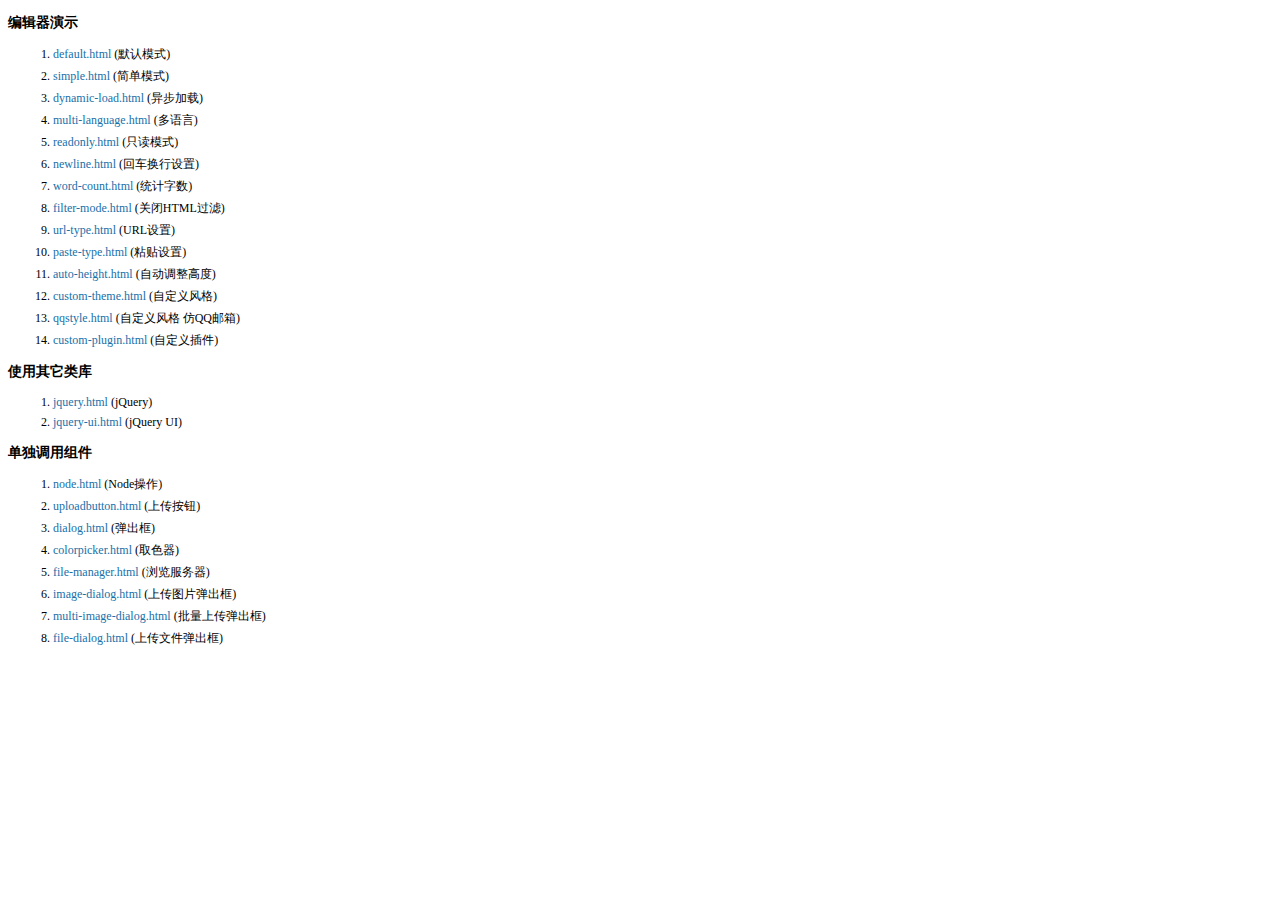
<file: Public/kindeditor-4.1.7/examples/index.html>
<!doctype html>
<html>
	<head>
		<meta charset="utf-8" />
		<title>KindEditor Examples</title>
		<style>
			body {
				font-size: 12px;
				font-family: Tahoma, Simsun;
			}
			h3 {
				font-size: 14px;
			}
			a {
				color: #1870a9;
				text-decoration: none;
			}
			a:hover {
				color: #BC2A4D;
			}
			li {
				margin: 5px;
			}
		</style>
	</head>
	<body>
		<h3>编辑器演示</h3>
		<ol>
			<li><a href="default.html" target="_blank">default.html</a> (默认模式)</li>
			<li><a href="simple.html" target="_blank">simple.html</a> (简单模式)</li>
			<li><a href="dynamic-load.html" target="_blank">dynamic-load.html</a> (异步加载)</li>
			<li><a href="multi-language.html" target="_blank">multi-language.html</a> (多语言)</li>
			<li><a href="readonly.html" target="_blank">readonly.html</a> (只读模式)</li>
			<li><a href="newline.html" target="_blank">newline.html</a> (回车换行设置)</li>
			<li><a href="word-count.html" target="_blank">word-count.html</a> (统计字数)</li>
			<li><a href="filter-mode.html" target="_blank">filter-mode.html</a> (关闭HTML过滤)</li>
			<li><a href="url-type.html" target="_blank">url-type.html</a> (URL设置)</li>
			<li><a href="paste-type.html" target="_blank">paste-type.html</a> (粘贴设置)</li>
			<li><a href="auto-height.html" target="_blank">auto-height.html</a> (自动调整高度)</li>
			<li><a href="custom-theme.html" target="_blank">custom-theme.html</a> (自定义风格)</li>
			<li><a href="qqstyle.html" target="_blank">qqstyle.html</a> (自定义风格 仿QQ邮箱)</li>
			<li><a href="custom-plugin.html" target="_blank">custom-plugin.html</a> (自定义插件)</li>
		</ol>
		<h3>使用其它类库</h3>
		<ol>
			<li><a href="jquery.html" target="_blank">jquery.html</a> (jQuery)</li>
			<li><a href="jquery-ui.html" target="_blank">jquery-ui.html</a> (jQuery UI)</li>
		</ol>
		<h3>单独调用组件</h3>
		<ol>
			<li><a href="node.html" target="_blank">node.html</a> (Node操作)</li>
			<li><a href="uploadbutton.html" target="_blank">uploadbutton.html</a> (上传按钮)</li>
			<li><a href="dialog.html" target="_blank">dialog.html</a> (弹出框)</li>
			<li><a href="colorpicker.html" target="_blank">colorpicker.html</a> (取色器)</li>
			<li><a href="file-manager.html" target="_blank">file-manager.html</a> (浏览服务器)</li>
			<li><a href="image-dialog.html" target="_blank">image-dialog.html</a> (上传图片弹出框)</li>
			<li><a href="multi-image-dialog.html" target="_blank">multi-image-dialog.html</a> (批量上传弹出框)</li>
			<li><a href="file-dialog.html" target="_blank">file-dialog.html</a> (上传文件弹出框)</li>
		</ol>
	</body>
</html>
</file>
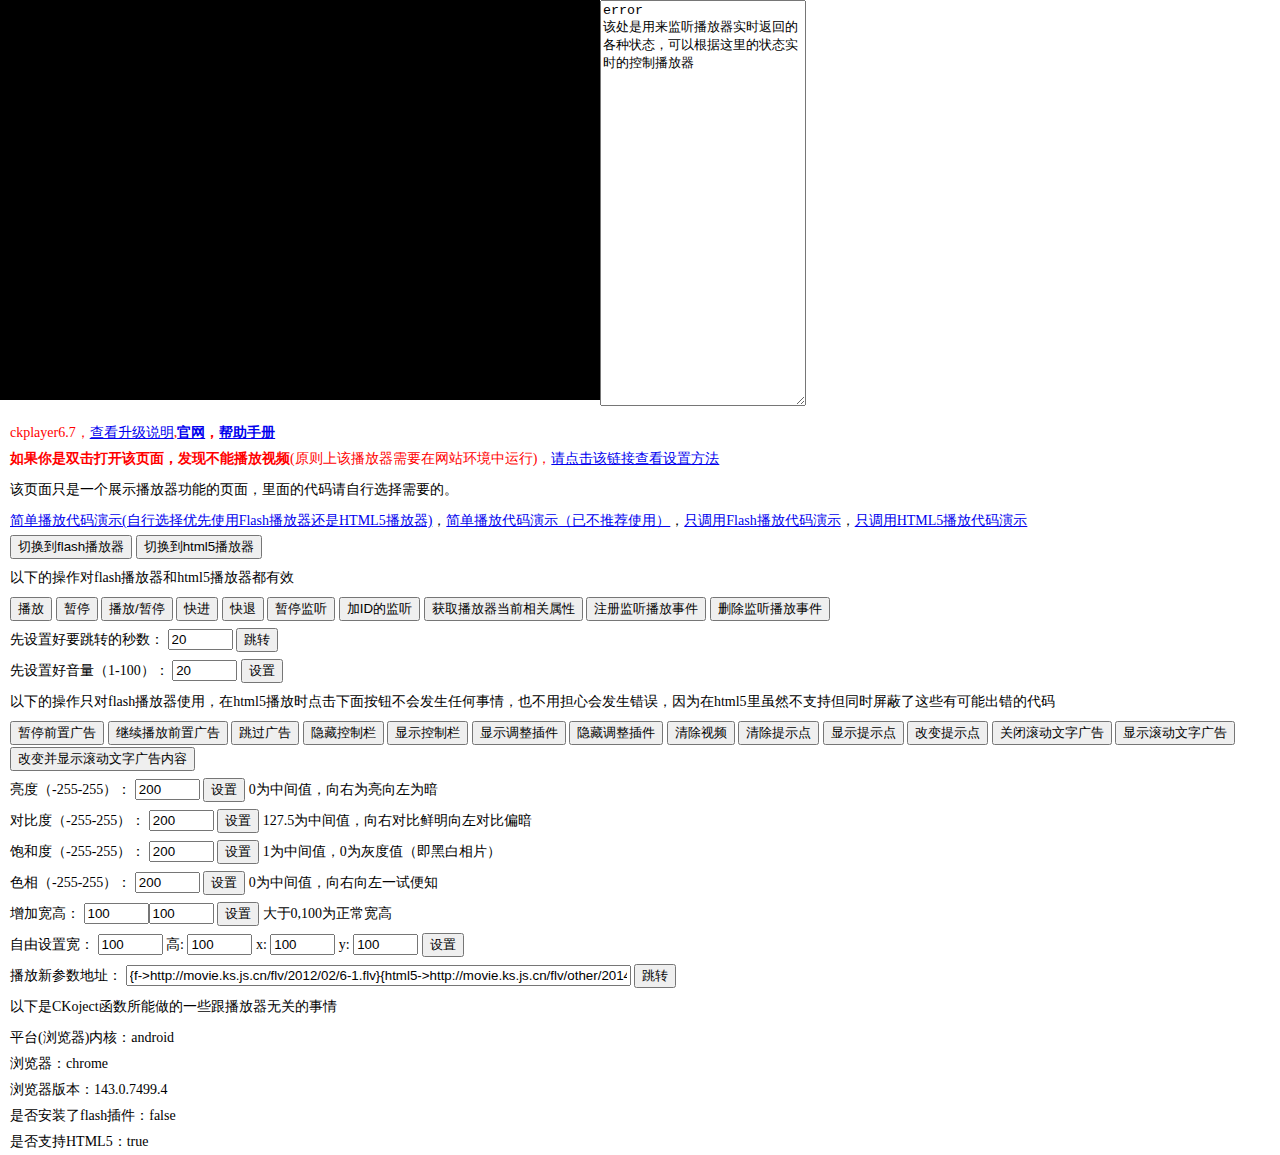
<file: Public/Wap/libs/plugins/ckplayer6.7/index.htm>
<!DOCTYPE html>
<html>
<head>
<meta http-equiv="Content-Type" content="text/html; charset=utf-8" />
<title>ckplayer6.7</title>
<style type="text/css">
body,td,th {
	font-size: 14px;
	line-height: 26px;
}
body {
	margin-left: 0px;
	margin-top: 0px;
	margin-right: 0px;
	margin-bottom: 0px;
}
p {
	margin-top: 5px;
	margin-right: 0px;
	margin-bottom: 0px;
	margin-left: 0px;
	padding-left: 10px;
}
#a1{
	position:relative;
	z-index: 100;
	width:600px;
	height:400px;
	float: left;
}
</style>
<script type="text/javascript" src="js/offlights.js"></script>
</head>

<body>
<div id="a1"></div>
<!--
上面一行是播放器所在的容器名称，如果只调用flash播放器，可以只用<div id="a1"></div>
-->
<textarea name="statusvalue" rows="15" id="statusvalue" style="width:200px;height:400px;">该处是用来监听播放器实时返回的各种状态，可以根据这里的状态实时的控制播放器</textarea>
<script type="text/javascript" src="ckplayer/ckplayer.js" charset="utf-8"></script>
<script type="text/javascript">
	//如果你不需要某项设置，可以直接删除，注意var flashvars的最后一个值后面不能有逗号
	function loadedHandler(){
		if(CKobject.getObjectById('ckplayer_a1').getType()){//说明使用html5播放器
			alert('播放器已加载，调用的是HTML5播放模块');
		}
		else{
			alert('播放器已加载，调用的是Flash播放模块');
		}
	}
	var _nn=0;
	function ckplayer_status(str){
		_nn+=1;
		if(_nn>100){
			_nn=0;
			document.getElementById('statusvalue').value='';
		}
		document.getElementById('statusvalue').value=str+'\n'+document.getElementById('statusvalue').value;
	}
	
	var flashvars={
		f:'http://movie.ks.js.cn/flv/other/2014/06/20-2.flv',//视频地址
		a:'',//调用时的参数，只有当s>0的时候有效
		s:'0',//调用方式，0=普通方法（f=视频地址），1=网址形式,2=xml形式，3=swf形式(s>0时f=网址，配合a来完成对地址的组装)
		c:'0',//是否读取文本配置,0不是，1是
		x:'',//调用配置文件路径，只有在c=1时使用。默认为空调用的是ckplayer.xml
		i:'http://www.ckplayer.com/images/loadimg3.jpg',//初始图片地址
		d:'http://www.ckplayer.com/down/pause6.1_1.swf|http://www.ckplayer.com/down/pause6.1_2.swf',//暂停时播放的广告，swf/图片,多个用竖线隔开，图片要加链接地址，没有的时候留空就行
		u:'',//暂停时如果是图片的话，加个链接地址
		l:'http://www.ckplayer.com/down/adv6.1_1.swf|http://www.ckplayer.com/down/adv6.1_2.swf',//前置广告，swf/图片/视频，多个用竖线隔开，图片和视频要加链接地址
		r:'',//前置广告的链接地址，多个用竖线隔开，没有的留空
		t:'10|10',//视频开始前播放swf/图片时的时间，多个用竖线隔开
		y:'',//这里是使用网址形式调用广告地址时使用，前提是要设置l的值为空
		z:'http://www.ckplayer.com/down/buffer.swf',//缓冲广告，只能放一个，swf格式
		e:'3',//视频结束后的动作，0是调用js函数，1是循环播放，2是暂停播放并且不调用广告，3是调用视频推荐列表的插件，4是清除视频流并调用js功能和1差不多，5是暂停播放并且调用暂停广告
		v:'80',//默认音量，0-100之间
		p:'1',//视频默认0是暂停，1是播放，2是不加载视频
		h:'0',//播放http视频流时采用何种拖动方法，=0不使用任意拖动，=1是使用按关键帧，=2是按时间点，=3是自动判断按什么(如果视频格式是.mp4就按关键帧，.flv就按关键时间)，=4也是自动判断(只要包含字符mp4就按mp4来，只要包含字符flv就按flv来)
		q:'',//视频流拖动时参考函数，默认是start
		m:'',//让该参数为一个链接地址时，单击播放器将跳转到该地址
		o:'',//当p=2时，可以设置视频的时间，单位，秒
		w:'',//当p=2时，可以设置视频的总字节数
		g:'',//视频直接g秒开始播放
		j:'',//跳过片尾功能，j>0则从播放多少时间后跳到结束，<0则总总时间-该值的绝对值时跳到结束
		k:'30|60',//提示点时间，如 30|60鼠标经过进度栏30秒，60秒会提示n指定的相应的文字
		n:'这是提示点的功能，如果不需要删除k和n的值|提示点测试60秒',//提示点文字，跟k配合使用，如 提示点1|提示点2
		wh:'',//宽高比，可以自己定义视频的宽高或宽高比如：wh:'4:3',或wh:'1080:720'
		lv:'0',//是否是直播流，=1则锁定进度栏
		loaded:'loadedHandler',//当播放器加载完成后发送该js函数loaded
		//调用播放器的所有参数列表结束
		//以下为自定义的播放器参数用来在插件里引用的
		my_url:encodeURIComponent(window.location.href)//本页面地址
		//调用自定义播放器参数结束
		};
	var params={bgcolor:'#FFF',allowFullScreen:true,allowScriptAccess:'always'};//这里定义播放器的其它参数如背景色（跟flashvars中的b不同），是否支持全屏，是否支持交互
	var video=['http://movie.ks.js.cn/flv/other/2014/06/20-2.mp4->video/mp4'];
	CKobject.embed('ckplayer/ckplayer.swf','a1','ckplayer_a1','100%','100%',false,flashvars,video,params);
	/*
		以上代码演示的兼容flash和html5环境的。如果只调用flash播放器或只调用html5请看其它示例
	*/
	function videoLoadJs(s){
		alert("执行了播放");
	}
	function playerstop(){
		//只有当调用视频播放器时设置e=0或4时会有效果
		alert('播放完成');	
	}
	var _nn=0;//用来计算实时监听的条数的，超过100条记录就要删除，不然会消耗内存
	
	function getstart(){
		var a=CKobject.getObjectById('ckplayer_a1').getStatus();
		var ss='';
		for (var k in a){
			ss+=k+":"+a[k]+'\n';
		}
		alert(ss);
	}
	function ckadjump(){
		alert('这里演示了点击跳过广告按钮后的执行的动作，如果注册会员可以做成直接跳过的效果。');
	}
	//开关灯
	var box = new LightBox();
	function closelights(){//关灯
		box.Show();
		CKobject._K_('a1').style.width='940px';
		CKobject._K_('a1').style.height='550px';
		CKobject.getObjectById('ckplayer_a1').width=940;
		CKobject.getObjectById('ckplayer_a1').height=550;
	}
	function openlights(){//开灯
		box.Close();
		CKobject._K_('a1').style.width='600px';
		CKobject._K_('a1').style.height='400px';
		CKobject.getObjectById('ckplayer_a1').width=600;
		CKobject.getObjectById('ckplayer_a1').height=400;
	}
	function changePrompt(){
		CKobject.getObjectById('ckplayer_a1').promptUnload();//卸载掉目前的
		CKobject.getObjectById('ckplayer_a1').changeFlashvars('{k->10|20|30}{n->重设提示点一|重设提示点二|重设提示点三}');
		CKobject.getObjectById('ckplayer_a1').promptLoad();//重新加载
	}
	function addflash(){
		if(CKobject.Flash()['f']){
			CKobject._K_('a1').innerHTML='';
			CKobject.embedSWF('ckplayer/ckplayer.swf','a1','ckplayer_a1','600','400',flashvars,params);
		}
		else{
			alert('该环境中没有安装flash插件，无法切换');
		}
	}
	function addhtml5(){
		if(CKobject.isHTML5()){
			support=['all'];
			CKobject._K_('a1').innerHTML='';
			CKobject.embedHTML5('a1','ckplayer_a1',600,400,video,flashvars,support);
		}
		else{
			alert('该环境不支持html5，无法切换');
		}
	}
	function addListener(){
		if(CKobject.getObjectById('ckplayer_a1').getType()){//说明使用html5播放器
			CKobject.getObjectById('ckplayer_a1').addListener('play',playHandler);
		}
		else{
			CKobject.getObjectById('ckplayer_a1').addListener('play','playHandler');
		}
	}
	function playHandler(){
		alert('因为注册了监听播放，所以弹出此内容，删除监听将不再弹出');
	}
	function removeListener(){//删除监听事件
		if(CKobject.getObjectById('ckplayer_a1').getType()){//说明使用html5播放器
			CKobject.getObjectById('ckplayer_a1').removeListener('play',playHandler);
		}
		else{
			CKobject.getObjectById('ckplayer_a1').removeListener('play','playHandler');
		}
	}
</script>
<p style="color:#F00">
ckplayer6.7，<a href="help.htm" target="_blank">查看升级说明</a>,<strong><a href="http://www.ckplayer.com/" target="_blank">官网</a>，<a href="http://www.ckplayer.com/tool/" target="_blank">帮助手册</a></strong><br />
<strong>如果你是双击打开该页面，发现不能播放视频</strong>(原则上该播放器需要在网站环境中运行)，<a href="http://www.ckplayer.com/bbs/forum.php?mod=viewthread&amp;tid=942">请点击该链接查看设置方法</a></p>
<p>该页面只是一个展示播放器功能的页面，里面的代码请自行选择需要的。</p>
<p><a href="demo3.htm">简单播放代码演示(自行选择优先使用Flash播放器还是HTML5播放器)</a>，<a href="demo.htm">简单播放代码演示（已不推荐使用）</a>，<a href="demo1.htm">只调用Flash播放代码演示</a>，<a href="demo2.htm">只调用HTML5播放代码演示</a><br>
  <input type="button" name="button23" value="切换到flash播放器" onClick="addflash();" />
  <input type="button" name="button24" value="切换到html5播放器" onClick="addhtml5();" />
</p>
<p>以下的操作对flash播放器和html5播放器都有效</p>
<p>
<input type="button" name="button5" value="播放" onClick="CKobject.getObjectById('ckplayer_a1').videoPlay();" />
  <input type="button" name="button6" value="暂停" onClick="CKobject.getObjectById('ckplayer_a1').videoPause();" />
  <input type="button" name="button7" value="播放/暂停" onClick="CKobject.getObjectById('ckplayer_a1').playOrPause();" />
  <input type="button" name="button8" value="快进" onClick="CKobject.getObjectById('ckplayer_a1').fastNext();" />
  <input type="button" name="button9" value="快退" onClick="CKobject.getObjectById('ckplayer_a1').fastBack();" />
  <input type="button" name="button15" value="暂停监听" onClick="CKobject.getObjectById('ckplayer_a1').changeStatus(0);" />
  <input type="button" name="button16" value="加ID的监听" onClick="CKobject.getObjectById('ckplayer_a1').changeStatus(3);" />
  <input type="button" name="button21" value="获取播放器当前相关属性" onClick="getstart();" />
  <input type="button" name="button13" value="注册监听播放事件" onClick="addListener();" />
  <input type="button" name="button14" value="删除监听播放事件" onClick="removeListener();" />
</p>
<p>
  先设置好要跳转的秒数：
  <input name="seconds" type="text" id="seconds" value="20" size="5" maxlength="5" />
  <input type="button" name="button" id="button" value="跳转" onClick="CKobject.getObjectById('ckplayer_a1').videoSeek(document.getElementById('seconds').value);" />
</p>
<p>
  先设置好音量（1-100）：
  <input name="volume" type="text" id="volume" value="20" size="5" maxlength="5" />
  <input type="button" name="button" id="button" value="设置" onClick="CKobject.getObjectById('ckplayer_a1').changeVolume(document.getElementById('volume').value);" />
</p>
<p>以下的操作只对flash播放器使用，在html5播放时点击下面按钮不会发生任何事情，也不用担心会发生错误，因为在html5里虽然不支持但同时屏蔽了这些有可能出错的代码</p>
<p>
  <input type="button" name="button0" value="暂停前置广告" onClick="CKobject.getObjectById('ckplayer_a1').frontAdPause();" />
  <input type="button" name="button1" value="继续播放前置广告" onClick="CKobject.getObjectById('ckplayer_a1').frontAdPause(false);" />
  <input type="button" name="button2" value="跳过广告" onClick="CKobject.getObjectById('ckplayer_a1').frontAdUnload();" />
  <input type="button" name="button3" value="隐藏控制栏" onClick="CKobject.getObjectById('ckplayer_a1').changeFace(true);" />
  <input type="button" name="button4" value="显示控制栏" onClick="CKobject.getObjectById('ckplayer_a1').changeFace();" />
  <input type="button" name="button10" value="显示调整插件" onClick="CKobject.getObjectById('ckplayer_a1').plugin('adjustment.swf',true);" />
  <input type="button" name="button11" value="隐藏调整插件" onClick="CKobject.getObjectById('ckplayer_a1').plugin('adjustment.swf',false);" />
  <input type="button" name="button12" value="清除视频" onClick="CKobject.getObjectById('ckplayer_a1').videoClear();" />
  <input type="button" name="button17" value="清除提示点" onClick="CKobject.getObjectById('ckplayer_a1').promptUnload();" />
  <input type="button" name="button18" value="显示提示点" onClick="CKobject.getObjectById('ckplayer_a1').promptLoad();" />
  <input type="button" name="button19" value="改变提示点" onClick="changePrompt()" />
  <input type="button" name="button20" value="关闭滚动文字广告" onClick="CKobject.getObjectById('ckplayer_a1').marqueeClose();" />
  <input type="button" name="button20" value="显示滚动文字广告" onClick="CKobject.getObjectById('ckplayer_a1').marqueeLoad(true);" />
  <input type="button" name="button22" value="改变并显示滚动文字广告内容" onClick="CKobject.getObjectById('ckplayer_a1').marqueeLoad(true,'{font color=\'#FFDD00\'}改变后的内容,这里的内容虽然可以动态的改变，但不建议使用该功能做字幕的功能，字幕插件请在官网查找！{/font}');" />
</p>

<p>
  亮度（-255-255）：
  <input name="brightness" type="text" id="brightness" value="200" size="5" maxlength="5" />
  <input type="button" name="button" id="button" value="设置" onClick="CKobject.getObjectById('ckplayer_a1').videoBrightness(document.getElementById('brightness').value);" />
0为中间值，向右为亮向左为暗</p>
<p>
  对比度（-255-255）：
  <input name="contrast" type="text" id="contrast" value="200" size="5" maxlength="5" />
  <input type="button" name="button" id="button" value="设置" onClick="CKobject.getObjectById('ckplayer_a1').videoContrast(document.getElementById('contrast').value);" />
127.5为中间值，向右对比鲜明向左对比偏暗</p>
<p>
  饱和度（-255-255）：
  <input name="saturation" type="text" id="saturation" value="200" size="5" maxlength="5" />
  <input type="button" name="button" id="button" value="设置" onClick="CKobject.getObjectById('ckplayer_a1').videoSaturation(document.getElementById('saturation').value);" />
1为中间值，0为灰度值（即黑白相片）</p>
<p>
  色相（-255-255）：
  <input name="sethue" type="text" id="sethue" value="200" size="5" maxlength="5" />
  <input type="button" name="button" id="button" value="设置" onClick="CKobject.getObjectById('ckplayer_a1').videoSetHue(document.getElementById('sethue').value);" />
0为中间值，向右向左一试便知</p>
<p>
  增加宽高：
    <input name="wandh" type="text" id="wandh" value="100" size="5" maxlength="5" /><input name="wandh2" type="text" id="wandh2" value="100" size="5" maxlength="5" />
  <input type="button" name="button" id="button" value="设置" onClick="CKobject.getObjectById('ckplayer_a1').videoWAndH(document.getElementById('wandh').value,document.getElementById('wandh2').value);" /> 
  大于0,100为正常宽高
</p>
<p>
  自由设置宽：
    <input name="cw" type="text" id="cw" value="100" size="5" maxlength="5" />
    高:
    <input name="ch" type="text" id="ch" value="100" size="5" maxlength="5" />
    x:
    <input name="cx" type="text" id="cx" value="100" size="5" maxlength="5" />
    y:
    <input name="cy" type="text" id="cy" value="100" size="5" maxlength="5" />
  <input type="button" name="button" id="button" value="设置" onClick="CKobject.getObjectById('ckplayer_a1').videoWHXY(document.getElementById('cw').value,document.getElementById('ch').value,document.getElementById('cx').value,document.getElementById('cy').value);" />
</p>
<p>
  播放新参数地址：
  <input name="newaddress" type="text" id="newaddress" value="{f-&gt;http://movie.ks.js.cn/flv/2012/02/6-1.flv}{html5-&gt;http://movie.ks.js.cn/flv/other/2014/06/20-2.mp4->video/mp4,http://www.ckplayer.com/webm/1.webm->video/webm,http://www.ckplayer.com/webm/1.ogv->video/ogg}" size="60" maxlength="300" />
  <input type="button" name="button" id="button" value="跳转" onClick="CKobject.getObjectById('ckplayer_a1').newAddress(document.getElementById('newaddress').value);" /><br>
</p>
<p>以下是CKoject函数所能做的一些跟播放器无关的事情</p>
<p id="aboutme"></p>
<script type="text/javascript">
var aboutme='';
aboutme+='平台(浏览器)内核：'+CKobject.Platform()+'<br />';
aboutme+='浏览器：'+CKobject.browser()['B']+'<br />';
aboutme+='浏览器版本：'+CKobject.browser()['V']+'<br />';
aboutme+='是否安装了flash插件：'+CKobject.Flash()['f']+'<br />';
if(CKobject.Flash()['f']){
	aboutme+='flash插件版本：'+CKobject.Flash()['v']+'<br />';
}
aboutme+='是否支持HTML5：'+CKobject.isHTML5()+'<br />';
CKobject._K_('aboutme').innerHTML=aboutme;
</script>

</body>
</html>
</file>
